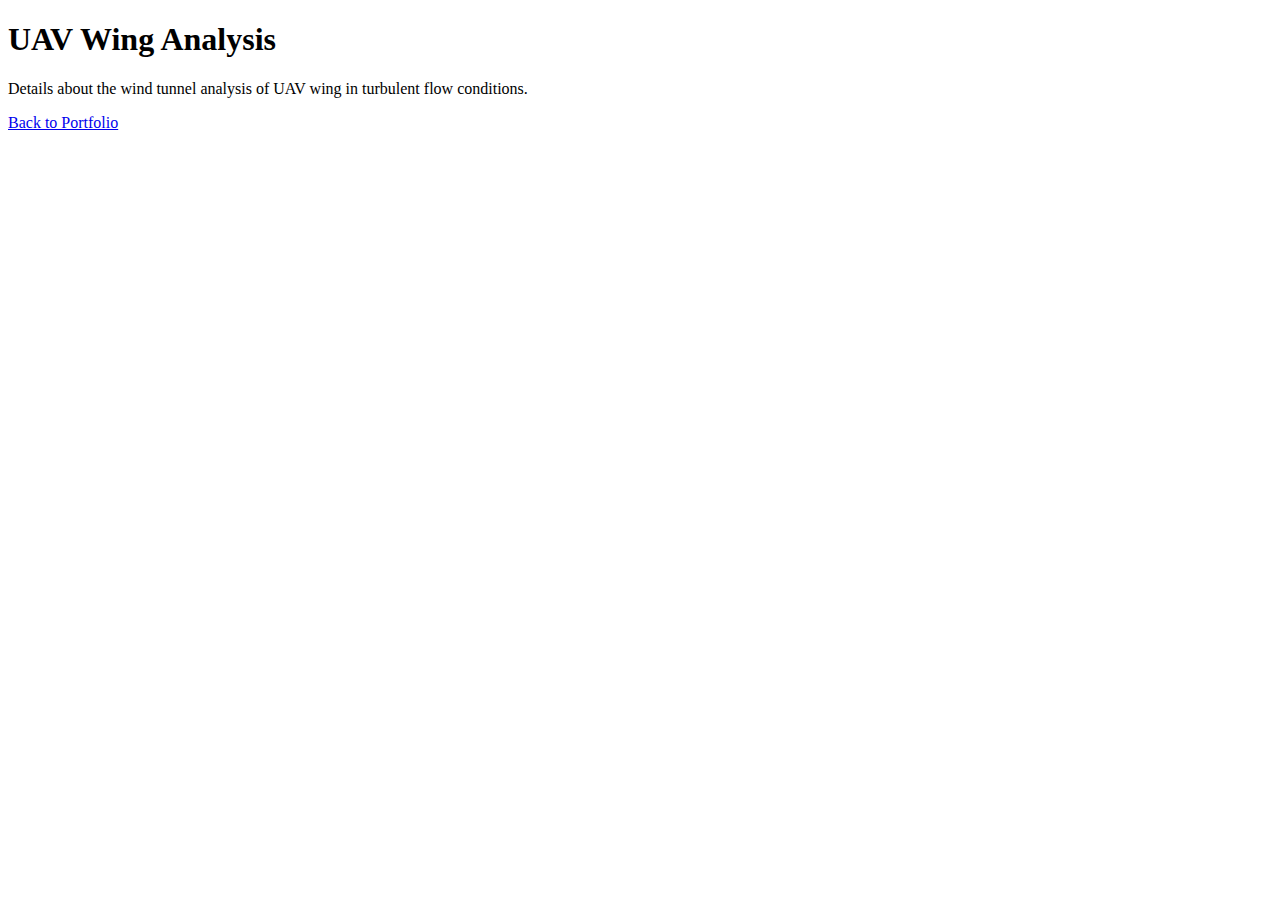
<file: project1-details.html>
<!DOCTYPE html>
<html lang="en">
<head>
  <meta charset="UTF-8">
  <meta name="viewport" content="width=device-width, initial-scale=1.0">
  <title>Project 1: UAV Wing Analysis</title>
  <link rel="stylesheet" href="style.css">
</head>
<body>
  <h1>UAV Wing Analysis</h1>
  <p>Details about the wind tunnel analysis of UAV wing in turbulent flow conditions.</p>
  <a href="index.html">Back to Portfolio</a>
</body>
</html>
</file>
<file: style.css>
<link rel="stylesheet" href="style.css">
/* General Styles */
body {
  font-family: 'Arial', sans-serif;
  background-color: #f4f4f4;
  color: #333;
  margin: 0;
  padding: 0;
  line-height: 1.6;
}

/* Header */
header {
  background-color: #333;
  color: #fff;
  padding: 20px 0;
  text-align: center;
}

header h1 {
  margin: 0;
  font-size: 3em;
}

header p {
  font-size: 1.2em;
}

/* Section Styles */
section {
  padding: 20px;
  margin: 20px;
  background-color: #fff;
  border-radius: 10px;
  box-shadow: 0 0 10px rgba(0, 0, 0, 0.1);
}

/* About Section */
#about {
  text-align: center;
}

/* Project Cards */
#projects {
  display: flex;
  flex-wrap: wrap;
  justify-content: space-between;
}

.project-card {
  width: 45%;
  margin-bottom: 20px;
  padding: 15px;
  background-color: #fafafa;
  border-radius: 10px;
  box-shadow: 0 0 10px rgba(0, 0, 0, 0.1);
  transition: transform 0.3s ease;
}

.project-card:hover {
  transform: scale(1.05);
}

.project-card img {
  width: 100%;
  border-radius: 10px;
}

.project-card h3 {
  margin-top: 10px;
  font-size: 1.5em;
}

.project-card p {
  font-size: 1em;
}

.project-card a {
  display: inline-block;
  margin-top: 10px;
  color: #333;
  text-decoration: none;
  font-weight: bold;
}

.project-card a:hover {
  color: #007acc;
}

/* Contact Section */
#contact {
  text-align: center;
}
</file>
